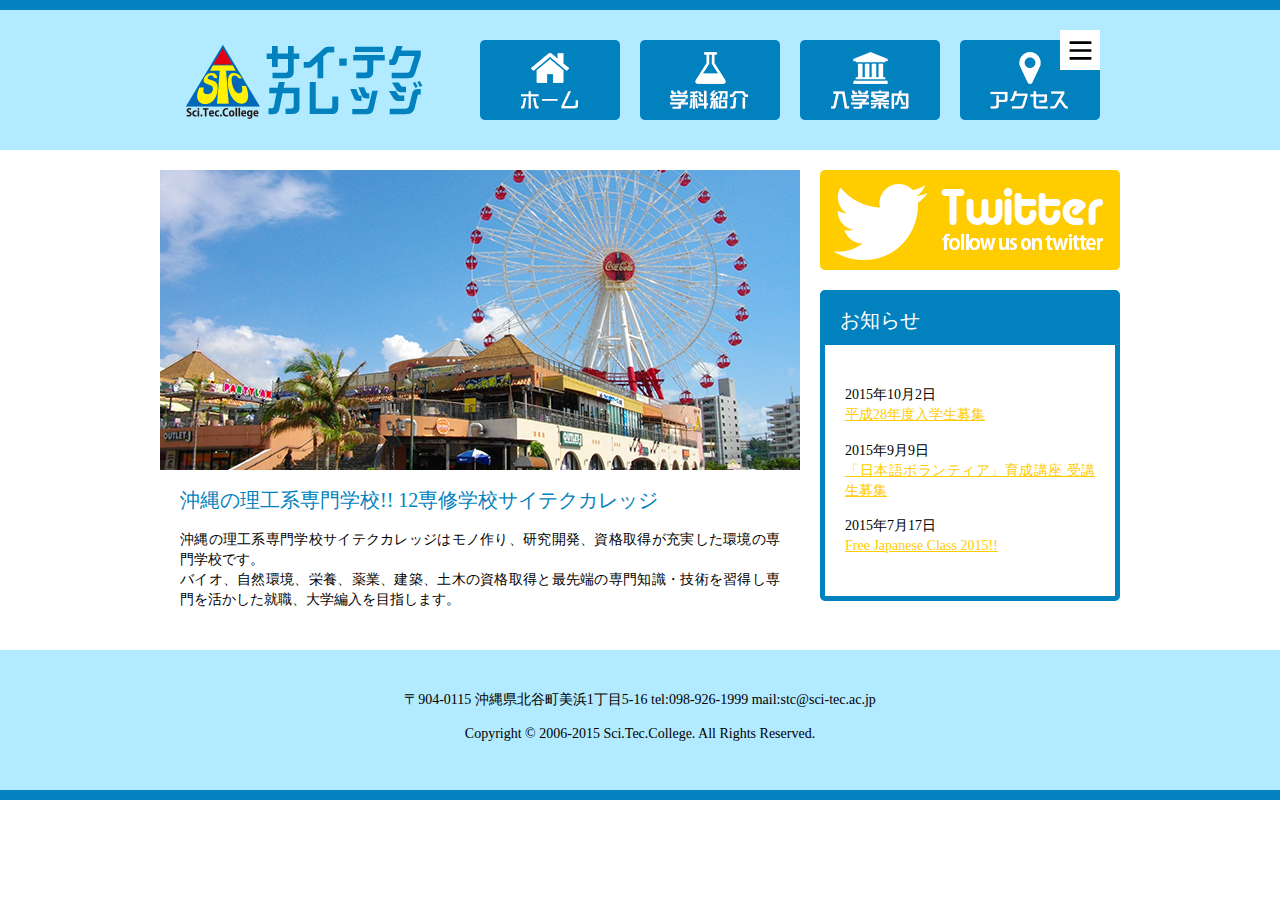
<file: index.html>
<!doctype html>
<html><!-- InstanceBegin template="/Templates/base.dwt" codeOutsideHTMLIsLocked="false" -->
<head>
<meta charset="utf-8">
<!-- InstanceBeginEditable name="doctitle" -->
<title>サイテクカレッジ</title>
<!-- InstanceEndEditable -->
<link rel="stylesheet" href="css/reset.css">
<link rel="stylesheet" href="css/style.css">
<link rel="stylesheet" href="css/hamburger-menu.css">
<link rel="stylesheet" href="css/responsive.css">
<script src="https://ajax.googleapis.com/ajax/libs/jquery/3.5.1/jquery.min.js"></script> 
<script src="js/hamburger-menu.js"></script>
<!-- InstanceBeginEditable name="head" -->
<!-- InstanceEndEditable -->
<!-- InstanceParam name="クラス名" type="text" value="home" -->
</head>

<body class="home">
<div class="page">
  <header>
    <div class="inner">
      <h1><a href="index.html"><img src="images/logo.png" alt="サイテクカレッジ"></a></h1>
      <nav class="main-nav">
        <ul>
          <li><a href="index.html"><img src="images/menu-home.png" alt="ホーム"></a></li>
          <li><a href="course.html"><img src="images/menu-course.png" alt="学科紹介"></a></li>
          <li><a href="info.html"><img src="images/menu-info.png" alt="入学案内"></a></li>
          <li><a href="access.html"><img src="images/menu-access.png" alt="アクセス"></a></li>
        </ul>
      </nav>
      <!-- ハンバーガーメニュー -->
      <button class="hamburger-button"></button>
      
      <!-- ナビゲーション -->
      <nav class="hamburger-nav">
        <ul>
          <li><a href="#">メニュー１</a></li>
          <li><a href="#">メニュー２</a></li>
          <li><a href="#">メニュー３</a></li>
          <li><a href="#">メニュー４</a></li>
        </ul>
      </nav>
    </div>
  </header>
  <div class="content"><!-- InstanceBeginEditable name="メイン領域" -->
      <main>
        <figure><img src="images/main-image.jpg" alt="北谷町美浜アメリカンビレッジ"></figure>
        <h2>沖縄の理工系専門学校!! 12専修学校サイテクカレッジ</h2>
        <p>沖縄の理工系専門学校サイテクカレッジはモノ作り、研究開発、資格取得が充実した環境の専門学校です。<br>
          バイオ、自然環境、栄養、薬業、建築、土木の資格取得と最先端の専門知識・技術を習得し専門を活かした就職、大学編入を目指します。</p>
      </main>
    <!-- InstanceEndEditable -->
    <aside>
      <div class="banner"> <a href="#"><img src="images/twitter.png" alt="Twitter, follow us on twitter"></a> </div>
      <div class="news">
        <h2>お知らせ</h2>
        <ul>
          <li><time datetime="2015-10-2">2015年10月2日</time><br>
            <a href="#">平成28年度入学生募集</a></li>
          <li><time datetime="2015-9-9">2015年9月9日</time><br>
            <a href="#">「日本語ボランティア」育成講座 受講生募集</a></li>
          <li><time datetime="2015-7-17">2015年7月17日</time><br>
            <a href="#">Free Japanese Class 2015!!</a></li>
        </ul>
      </div>
    </aside>
  </div>
  <footer>
    <address>
    〒904-0115 沖縄県北谷町美浜1丁目5-16<br>
    tel:098-926-1999  mail:stc@sci-tec.ac.jp
    </address>
    <p><small>Copyright &copy; 2006-2015 Sci.Tec.College. <br>
      All Rights Reserved.</small></p>
  </footer>
</div>
</body>
<!-- InstanceEnd --></html>
</file>
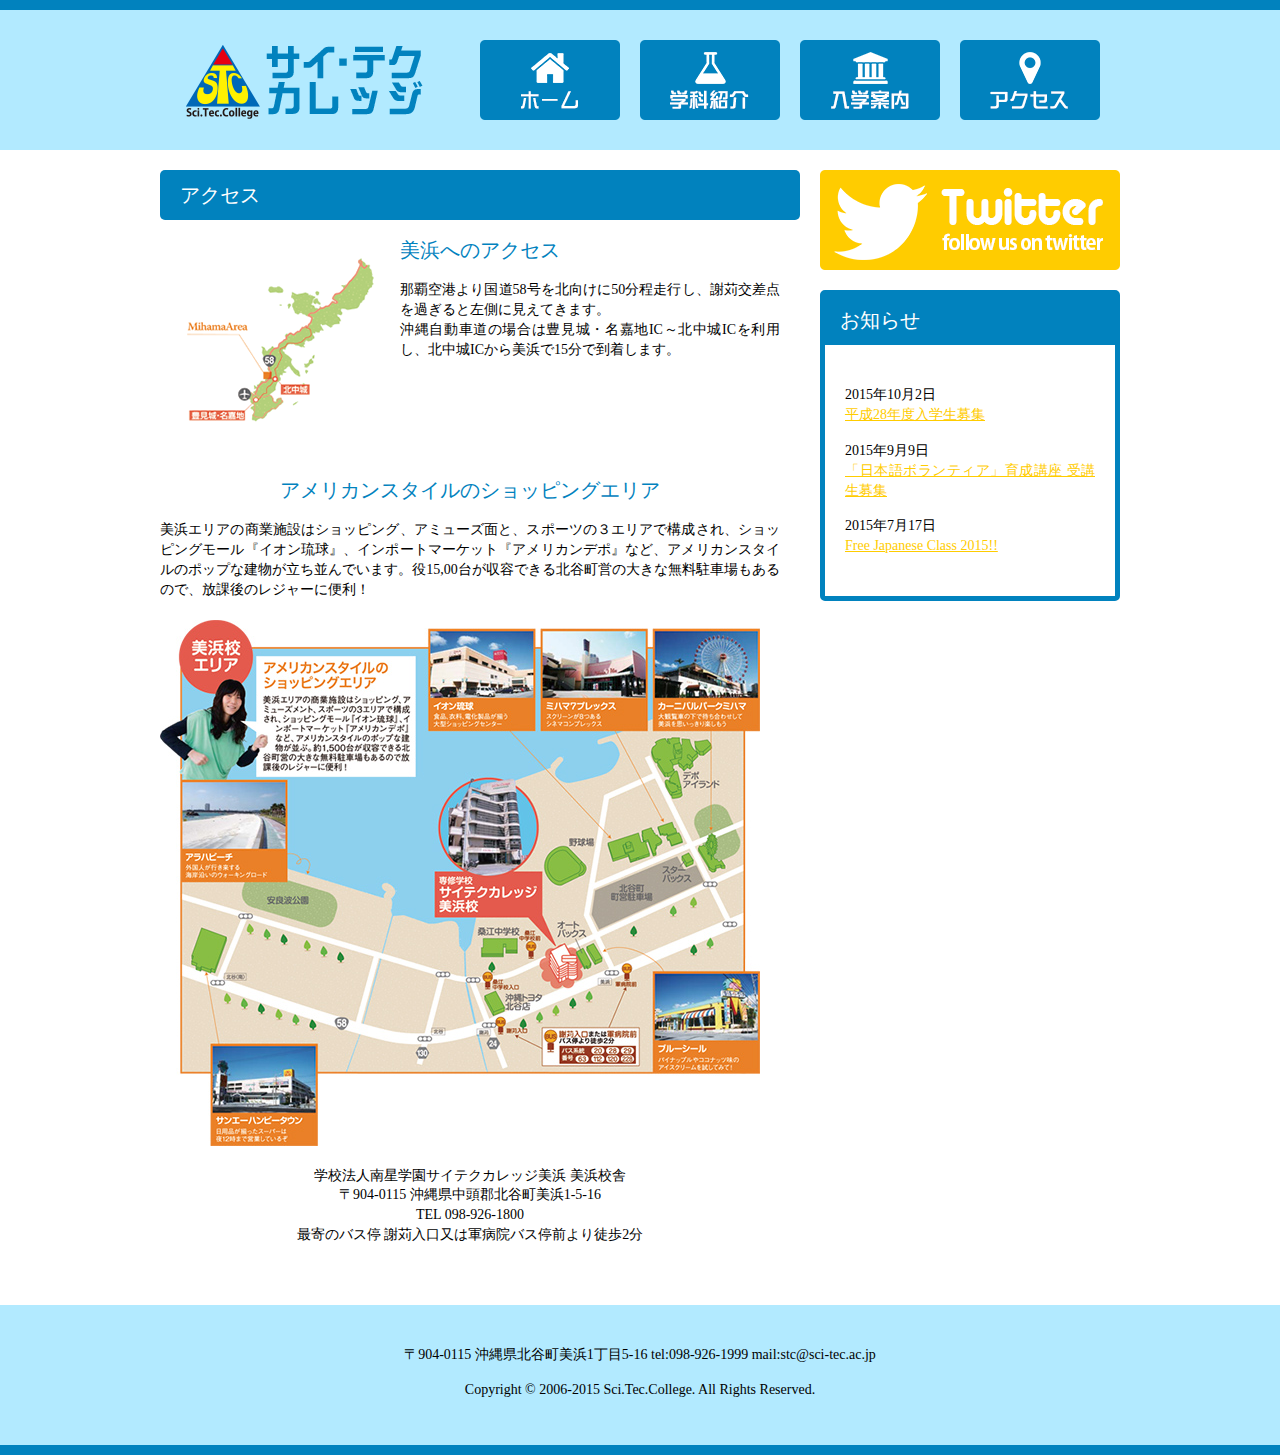
<file: access.html>
<!doctype html>
<html><!-- InstanceBegin template="/Templates/base.dwt" codeOutsideHTMLIsLocked="false" -->
<head>
<meta charset="utf-8">
<!-- InstanceBeginEditable name="doctitle" -->
<title>アクセス｜サイテクカレッジ</title>
<!-- InstanceEndEditable -->
<link rel="stylesheet" href="css/reset.css">
<link rel="stylesheet" href="css/style.css">
<link rel="stylesheet" href="css/responsive.css">
<!-- InstanceBeginEditable name="head" -->
<!-- InstanceEndEditable -->
<!-- InstanceParam name="クラス名" type="text" value="access" -->
</head>

<body class="access">
<div class="page">
  <header>
    <div class="inner">
      <h1><a href="index.html"><img src="images/logo.png" alt="サイテクカレッジ"></a></h1>
      <nav class="main-nav">
        <ul>
          <li><a href="index.html"><img src="images/menu-home.png" alt="ホーム"></a></li>
          <li><a href="course.html"><img src="images/menu-course.png" alt="学科紹介"></a></li>
          <li><a href="info.html"><img src="images/menu-info.png" alt="入学案内"></a></li>
          <li><a href="access.html"><img src="images/menu-access.png" alt="アクセス"></a></li>
        </ul>
      </nav>
    </div>
  </header>
  <div class="content"><!-- InstanceBeginEditable name="メイン領域" -->
      <main>
        <article>
          <h2>アクセス</h2>
          <section class="mihama">
            <figure><img src="images/map.png" alt="美浜へのアクセス地図"></figure>
            <h3>美浜へのアクセス</h3>
            <p>那覇空港より国道58号を北向けに50分程走行し、謝苅交差点を過ぎると左側に見えてきます。<br>
              沖縄自動車道の場合は豊見城・名嘉地IC～北中城ICを利用し、北中城ICから美浜で15分で到着します。</p>
          </section>
          <section class="american">
            <h3>アメリカンスタイルのショッピングエリア</h3>
            <p>美浜エリアの商業施設はショッピング、アミューズ面と、スポーツの３エリアで構成され、ショッピングモール『イオン琉球』、インポートマーケット『アメリカンデポ』など、アメリカンスタイルのポップな建物が立ち並んでいます。役15,00台が収容できる北谷町営の大きな無料駐車場もあるので、放課後のレジャーに便利！</p>
            <figure><img src="images/shopping-area.jpg" alt="サイテクカレッジ美浜のアクセス地図"></figure>
            <address>学校法人南星学園サイテクカレッジ美浜 美浜校舎<br>
              〒904-0115 沖縄県中頭郡北谷町美浜1-5-16<br>
              TEL 098-926-1800<br>
              最寄のバス停 謝苅入口又は軍病院バス停前より徒歩2分</address>
          </section>
        </article>
      </main>
    <!-- InstanceEndEditable -->
    <aside>
      <div class="banner"> <a href="#"><img src="images/twitter.png" alt="Twitter, follow us on twitter"></a> </div>
      <div class="news">
        <h2>お知らせ</h2>
        <ul>
          <li><time datetime="2015-10-2">2015年10月2日</time><br>
            <a href="#">平成28年度入学生募集</a></li>
          <li><time datetime="2015-9-9">2015年9月9日</time><br>
            <a href="#">「日本語ボランティア」育成講座 受講生募集</a></li>
          <li><time datetime="2015-7-17">2015年7月17日</time><br>
            <a href="#">Free Japanese Class 2015!!</a></li>
        </ul>
      </div>
    </aside>
  </div>
  <footer>
    <address>
    〒904-0115 沖縄県北谷町美浜1丁目5-16<br>
    tel:098-926-1999  mail:stc@sci-tec.ac.jp
    </address>
    <p><small>Copyright &copy; 2006-2015 Sci.Tec.College. <br>All Rights Reserved.</small></p>
  </footer>
</div>
</body>
<!-- InstanceEnd --></html>
</file>
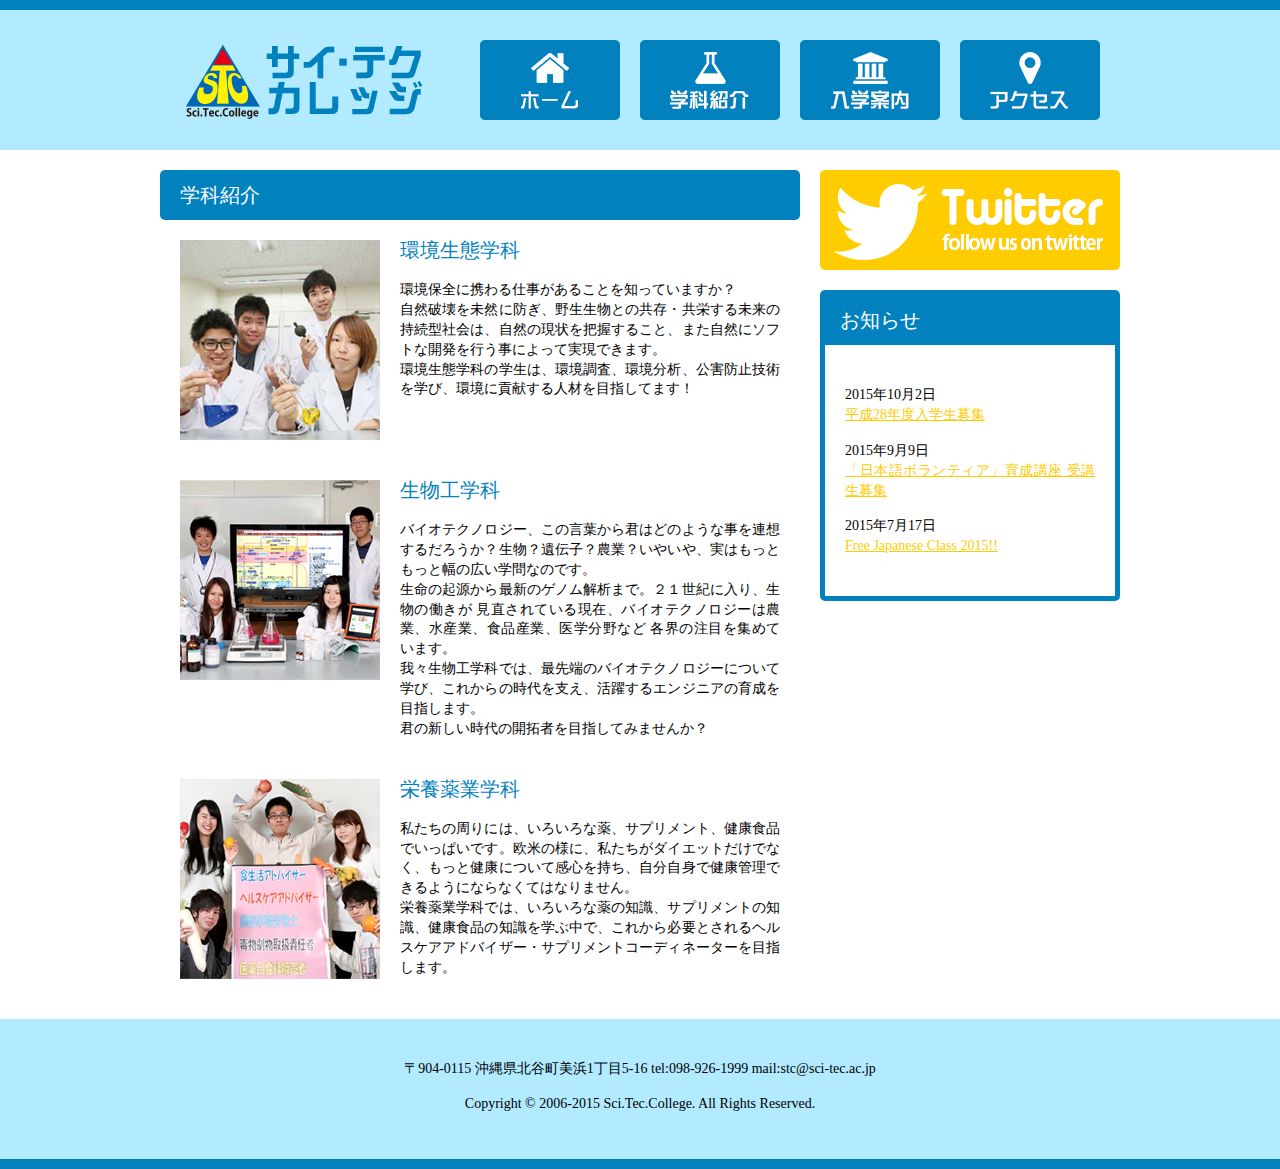
<file: course.html>
<!doctype html>
<html><!-- InstanceBegin template="/Templates/base.dwt" codeOutsideHTMLIsLocked="false" -->
<head>
<meta charset="utf-8">
<!-- InstanceBeginEditable name="doctitle" -->
<title>学科紹介｜サイテクカレッジ</title>
<!-- InstanceEndEditable -->
<link rel="stylesheet" href="css/reset.css">
<link rel="stylesheet" href="css/style.css">
<link rel="stylesheet" href="css/responsive.css">
<!-- InstanceBeginEditable name="head" -->
<!-- InstanceEndEditable -->
<!-- InstanceParam name="クラス名" type="text" value="course" -->
</head>

<body class="course">
<div class="page">
  <header>
    <div class="inner">
      <h1><a href="index.html"><img src="images/logo.png" alt="サイテクカレッジ"></a></h1>
      <nav class="main-nav">
        <ul>
          <li><a href="index.html"><img src="images/menu-home.png" alt="ホーム"></a></li>
          <li><a href="course.html"><img src="images/menu-course.png" alt="学科紹介"></a></li>
          <li><a href="info.html"><img src="images/menu-info.png" alt="入学案内"></a></li>
          <li><a href="access.html"><img src="images/menu-access.png" alt="アクセス"></a></li>
        </ul>
      </nav>
    </div>
  </header>
  <div class="content"><!-- InstanceBeginEditable name="メイン領域" -->
      <main>
        <article>
          <h2>学科紹介</h2>
          <section>
            <figure><img src="images/course-kankyo.jpg" alt="環境生態学科"></figure>
            <h3>環境生態学科</h3>
            <p>環境保全に携わる仕事があることを知っていますか？<br>
              自然破壊を未然に防ぎ、野生生物との共存・共栄する未来の持続型社会は、自然の現状を把握すること、また自然にソフトな開発を行う事によって実現できます。<br>
              環境生態学科の学生は、環境調査、環境分析、公害防止技術を学び、環境に貢献する人材を目指してます！</p>
          </section>
          <section>
            <figure><img src="images/course-seibutsu.jpg" alt="生物工学科"></figure>
            <h3>生物工学科</h3>
            <p>バイオテクノロジー、この言葉から君はどのような事を連想するだろうか？生物？遺伝子？農業？いやいや、実はもっともっと幅の広い学問なのです。<br>
              生命の起源から最新のゲノム解析まで。２１世紀に入り、生物の働きが 見直されている現在、バイオテクノロジーは農業、水産業、食品産業、医学分野など 各界の注目を集めています。<br>
              我々生物工学科では、最先端のバイオテクノロジーについて学び、これからの時代を支え、活躍するエンジニアの育成を目指します。<br>
              君の新しい時代の開拓者を目指してみませんか？</p>
          </section>
          <section>
            <figure><img src="images/course-eiyo.png" alt="栄養薬業学科"></figure>
            <h3>栄養薬業学科</h3>
            <p>私たちの周りには、いろいろな薬、サプリメント、健康食品でいっぱいです。欧米の様に、私たちがダイエットだけでなく、もっと健康について感心を持ち、自分自身で健康管理で きるようにならなくてはなりません。<br>
              栄養薬業学科では、いろいろな薬の知識、サプリメントの知識、健康食品の知識を学ぶ中で、これから必要とされるヘルスケアアドバイザー・サプリメントコーディネーターを目指します。</p>
          </section>
        </article>
      </main>
    <!-- InstanceEndEditable -->
    <aside>
      <div class="banner"> <a href="#"><img src="images/twitter.png" alt="Twitter, follow us on twitter"></a> </div>
      <div class="news">
        <h2>お知らせ</h2>
        <ul>
          <li><time datetime="2015-10-2">2015年10月2日</time><br>
            <a href="#">平成28年度入学生募集</a></li>
          <li><time datetime="2015-9-9">2015年9月9日</time><br>
            <a href="#">「日本語ボランティア」育成講座 受講生募集</a></li>
          <li><time datetime="2015-7-17">2015年7月17日</time><br>
            <a href="#">Free Japanese Class 2015!!</a></li>
        </ul>
      </div>
    </aside>
  </div>
  <footer>
    <address>
    〒904-0115 沖縄県北谷町美浜1丁目5-16<br>
    tel:098-926-1999  mail:stc@sci-tec.ac.jp
    </address>
    <p><small>Copyright &copy; 2006-2015 Sci.Tec.College. <br>All Rights Reserved.</small></p>
  </footer>
</div>
</body>
<!-- InstanceEnd --></html>
</file>
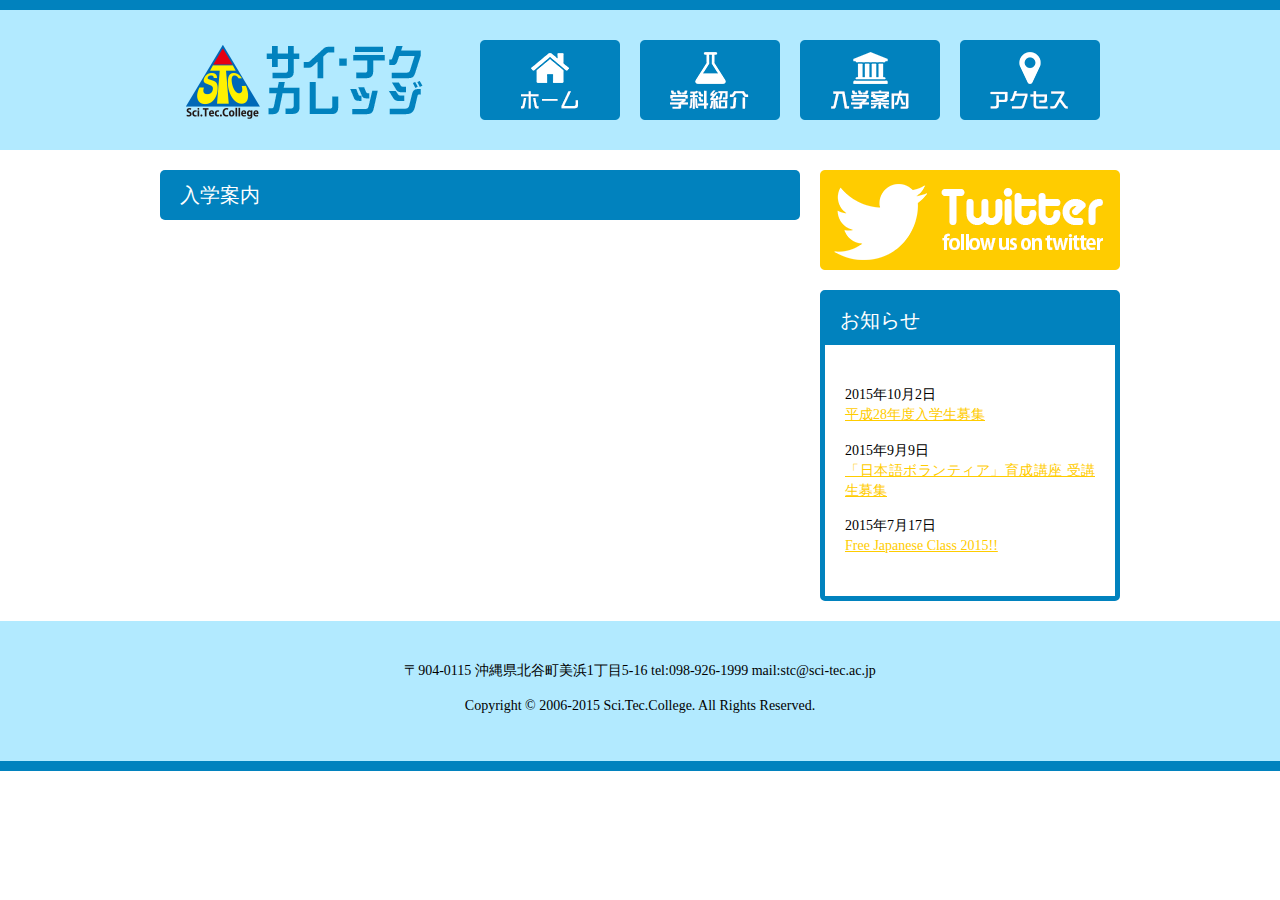
<file: info.html>
<!doctype html>
<html><!-- InstanceBegin template="/Templates/base.dwt" codeOutsideHTMLIsLocked="false" -->
<head>
<meta charset="utf-8">
<!-- InstanceBeginEditable name="doctitle" -->
<title>入学案内｜サイテクカレッジ</title>
<!-- InstanceEndEditable -->
<link rel="stylesheet" href="css/reset.css">
<link rel="stylesheet" href="css/style.css">
<link rel="stylesheet" href="css/responsive.css">
<!-- InstanceBeginEditable name="head" -->
<!-- InstanceEndEditable -->
<!-- InstanceParam name="クラス名" type="text" value="info" -->
</head>

<body class="info">
<div class="page">
  <header>
    <div class="inner">
      <h1><a href="index.html"><img src="images/logo.png" alt="サイテクカレッジ"></a></h1>
      <nav class="main-nav">
        <ul>
          <li><a href="index.html"><img src="images/menu-home.png" alt="ホーム"></a></li>
          <li><a href="course.html"><img src="images/menu-course.png" alt="学科紹介"></a></li>
          <li><a href="info.html"><img src="images/menu-info.png" alt="入学案内"></a></li>
          <li><a href="access.html"><img src="images/menu-access.png" alt="アクセス"></a></li>
        </ul>
      </nav>
    </div>
  </header>
  <div class="content"><!-- InstanceBeginEditable name="メイン領域" -->
      <main>
        <article>
          <h2>入学案内</h2>
        </article>
      </main>
    <!-- InstanceEndEditable -->
    <aside>
      <div class="banner"> <a href="#"><img src="images/twitter.png" alt="Twitter, follow us on twitter"></a> </div>
      <div class="news">
        <h2>お知らせ</h2>
        <ul>
          <li><time datetime="2015-10-2">2015年10月2日</time><br>
            <a href="#">平成28年度入学生募集</a></li>
          <li><time datetime="2015-9-9">2015年9月9日</time><br>
            <a href="#">「日本語ボランティア」育成講座 受講生募集</a></li>
          <li><time datetime="2015-7-17">2015年7月17日</time><br>
            <a href="#">Free Japanese Class 2015!!</a></li>
        </ul>
      </div>
    </aside>
  </div>
  <footer>
    <address>
    〒904-0115 沖縄県北谷町美浜1丁目5-16<br>
    tel:098-926-1999  mail:stc@sci-tec.ac.jp
    </address>
    <p><small>Copyright &copy; 2006-2015 Sci.Tec.College. <br>All Rights Reserved.</small></p>
  </footer>
</div>
</body>
<!-- InstanceEnd --></html>
</file>
<file: css/style.css>
@charset "utf-8";
/* CSS Document */

:root {
  --main-color: #0182be;
  --bg-color: #b2eaff;
  --accent-color: #ffcc00;
}

/* --------------------------
 全体構造
-------------------------- */
body {
  font-family: "ヒラギノ角ゴ Pro W3", "Hiragino Kaku Gothic Pro", "メイリオ", Meiryo, Osaka, "ＭＳ Ｐゴシック", "MS PGothic", "sans-serif";
  color: #000;
  background-color: #fff;
  font-size: 14px;
}
a {
  color: var(--accent-color);
}
h1,
h2,
h3 {
  font-weight: normal;
}
p {
  line-height: 1.42;
}
.page {
}
.content {
  overflow: hidden;
  width: 960px;
  margin: 0 auto 20px auto;
}


/* --------------------------
 ヘッダー
-------------------------- */
header {
  background-color: var(--bg-color);
  border-top: 10px solid var(--main-color);
  margin-bottom: 20px;
}
header .inner {
  height: 140px;
  width: 960px;
  margin: 0 auto;
  position: relative;
}
header h1 {
  position: absolute;
  top: 30px;
  left: 20px;
}
header .main-nav {
  position: absolute;
  top: 30px;
  right: 0;
}
header .main-nav li {
  float: left;
  margin-right: 20px;
}


/* --------------------------
 メイン
-------------------------- */
main {
  width: 640px;
  float: left;
}
main article h2 {
  background-color: var(--main-color);
  color: #fff;
  height: 50px;
  line-height: 50px;
  padding: 0 20px;
  border-radius: 5px;
  margin-bottom: 20px;
  font-size: 20px;
}


/* --------------------------
 サイド
-------------------------- */
aside {
  width: 300px;
  float: right;
}
aside .banner {
  margin-bottom: 20px;
}
aside .news {
  border: 5px solid var(--main-color);
  border-radius: 5px;
}
aside .news h2 {
  background-color: var(--main-color);
  color: #fff;
  height: 50px;
  line-height: 50px;
  padding-left: 15px;
  font-size: 20px;
}
aside .news ul {
  list-style-type: none;
  margin: 40px 20px 40px 20px;
}
aside .news li {
  margin-bottom: 16px;
  line-height: 1.42;
}


/* --------------------------
 フッター
-------------------------- */
footer {
  clear: both;
  background-color: var(--bg-color);
  border-bottom: 10px solid var(--main-color);
  height: 150px;
  overflow: hidden;
  text-align: center;
}
footer address {
  margin-top: 40px;
  font-style: normal;
  line-height: 1.42;
}
footer p {
  margin-top: 15px;
}
/*スマホ表示時に二行に改行*/
footer br{
  display: none;
}

/* --------------------------
 トップページ
-------------------------- */
.home main figure {
  margin-bottom: 20px;
}
.home main h2 {
  font-size: 20px;
  color: var(--main-color);
  margin: 0 20px 20px 20px;
}
.home main p {
  margin: 0 20px 20px 20px;
}


/* --------------------------
 学科紹介
-------------------------- */
.course main section {
  margin: 0 20px 40px 20px;
  overflow: hidden;
}
.course main section:last-child {
  margin-bottom: 20px;
}
.course main figure {
  float: left;
  margin: 0 20px 0 0;
}
.course main h3 {
  color: var(--main-color);
  margin-bottom: 20px;
  font-size: 20px;
}
.course main p {
  margin-left: 220px;
}


/* --------------------------
 入学案内
-------------------------- */


/* --------------------------
 アクセス
-------------------------- */
.access main section {
  margin: 0 20px 40px 0;
  overflow: hidden;
}
.access main h3 {
  font-size: 20px;
  color: var(--main-color);
  margin: 0 0 20px 0;
}
.access main p {
  margin: 0 0 20px 0;
}
.access main .mihama figure {
  float: left;
  margin: 0 20px 0 20px;
}
.access main .american h3 {
  text-align: center;
}
.access main address {
  text-align: center;
  font-style: normal;
  margin: 20px 0 0 0;
  line-height: 1.42;
}
</file>
<file: css/hamburger-menu.css>
@charset "utf-8";
/* CSS Document */

.hamburger-button {
  display: flex;
  justify-content: center;
  align-items: center;
  position: absolute;
  top: 20px;
  right: 20px;
  z-index: 1002;
  background-color: #fff;
  border: none;
  cursor: pointer;
  width: 40px;
  height: 40px;
  outline: none;
}
.hamburger-button svg {
  height: 25px; /* autoではなく同じ数字で */
  width: 25px; /* autoではなく同じ数字で */
  fill: #000;
}
.hamburger-nav {
  position: fixed;
  width: 100%;
  background-color: #fff;
  z-index: 1001;
  padding: 20px;
}
#hamburger-overlay {
  position: fixed;
  top: 0;
  bottom: 0;
  left: 0;
  right: 0;
  background-color: rgba(0,0,0,.5);
  pointer-events: none;
  opacity: 0;
  z-index: 1000;
}
</file>
<file: css/responsive.css>
@charset "utf-8";
/* CSS Document */
@media screen and (max-width:480px) {
  /* --------------------------
 全体構造
-------------------------- */
  .content {
    width: auto;
  }
  /* --------------------------
 header
-------------------------- */
  header .inner {
    width: auto;
    height: auto; /*高さがあると子タグが横にいくので打消しでautoを書く*/
  }
  header h1 {
    position: static; /*絶対配置を解除*/
    text-align: center;
    margin: 20px 0;
    padding-bottom: 20px;
  }
  header .main-nav {
    display: none;
  }
  header .hamburger-button {
    display: flex;
    background-color: transparent;
    border: 1px solid #fff;
  }
  header .hamburger-nav {
     /*height:100vh; view height(略) ブラウザ画面いっぱい　vhとvwがある*/
    background-color: rgba(0, 0, 0, .5);
  }
  header .hamburger-button path { /*ハンバーガーメニューの三本線アイコンのカラーの変更の仕方*/
    fill: #fff;
  }
  header .hamburger-button svg {
    width: 10px;
    height: 10px;
  }
  /*header .main-nav {
   position: static;絶対配置を解除
  }*/
  /*header .main-nav ul{
   overflow: hidden;asideタグのfloat打消し用
    background-color: var(--main-color);
  }*/
  /*header .main-nav li{
    margin: 0;li隙間を消す
    width: 25%;
  }*/
  /*header .main-nav li img{
    width: 100%;
    height: auto;
  }*/
  /* --------------------------
 フッター
-------------------------- 
footer {
  height: auto;
}
footer address {
  margin-top: 20px;
}
footer p {
  margin: 20px;
}
/*スマホ表示時に二行に改行
  footer br {
    display: inline;
  }
  /* --------------------------
 メイン
-------------------------- */
  main {
    width: auto;
    float: none;
    margin-bottom: 60px;
  }
  /* --------------------------
 サイド
-------------------------- */
  aside {
    width: auto;
    margin: 0 auto;
    float: none;
  }
  aside .banner {
    text-align: center;
  }
  aside .news {
    margin: 20px;
  }
  /* --------------------------
トップページ
-------------------------- */
  .home main figure img {
    width: 100%;
    height: auto;
  }
  /* --------------------------
 学科紹介
-------------------------- */
  .course article {
    margin: 0 20px;
  }
  .course main figure {
    margin-bottom: 20px;
    float: none;
    text-align: center;
  }
  .course main p {
    margin: 0;
    text-align: justify;
    margin-bottom: 60px;
  }
  /* --------------------------
 アクセス
-------------------------- */
  .access main {
    margin: 0 20px;
  }
  .access main p {
    text-align: justify;
  }
  .access main .mihama figure {
    float: none;
    text-align: center;
    margin: 0 20px 0 20px;
  }
  .access main .american figure img {
    width: 100%;
    height: auto;
  }
  .access main .american h3 {
    text-align: justify;
  }
}
</file>
